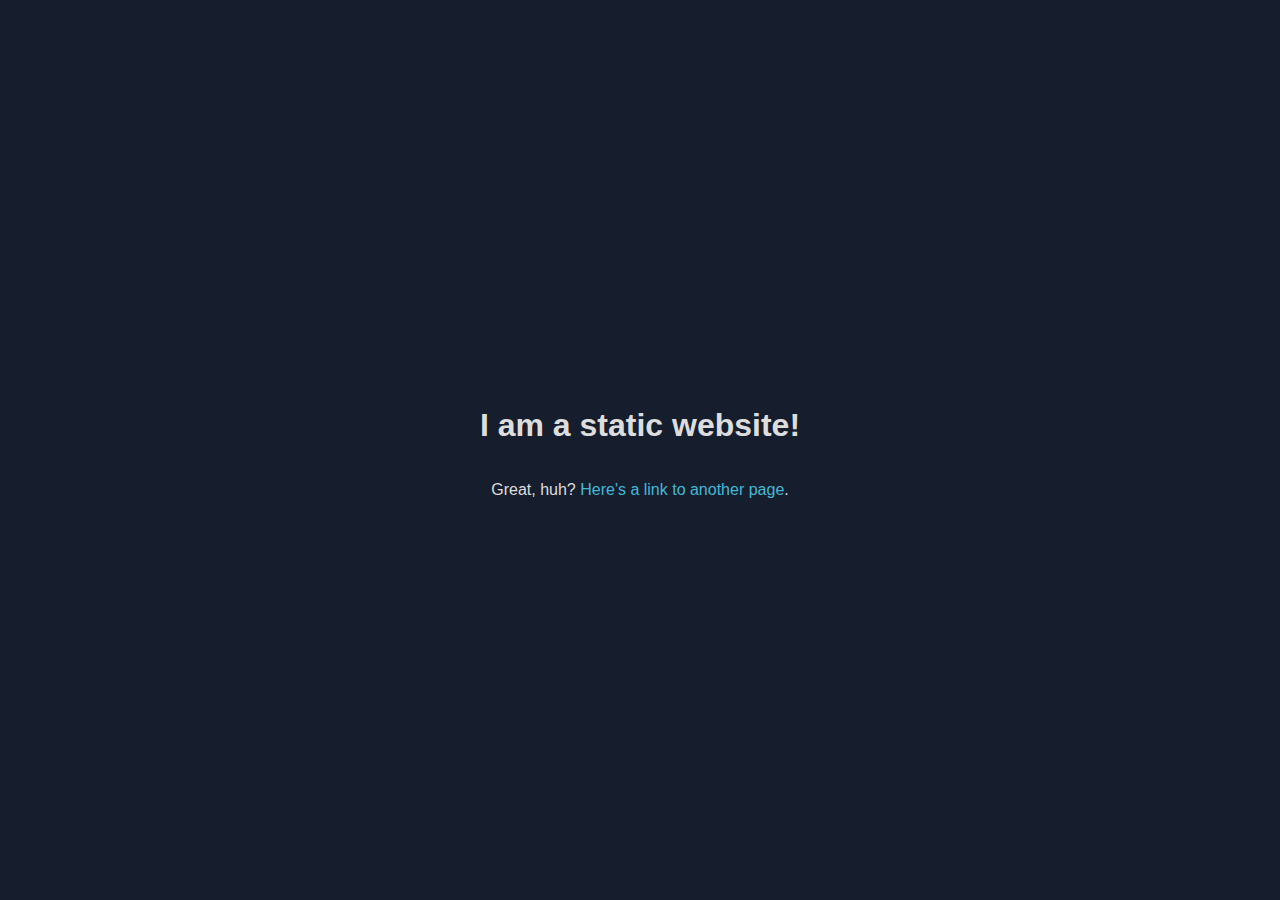
<file: www/index.html>
<!DOCTYPE html>
<html lang="en">
    <head>
        <title>I am a static website!</title>

        <meta charset="utf-8">

        <link rel="stylesheet" href="./css/style.css" />
    </head>

    <body>
        <h1>I am a static website!</h1>

        <p>Great, huh? <a href="other.html">Here's a link to another page</a>.</p>
    </body>
</html>
</file>
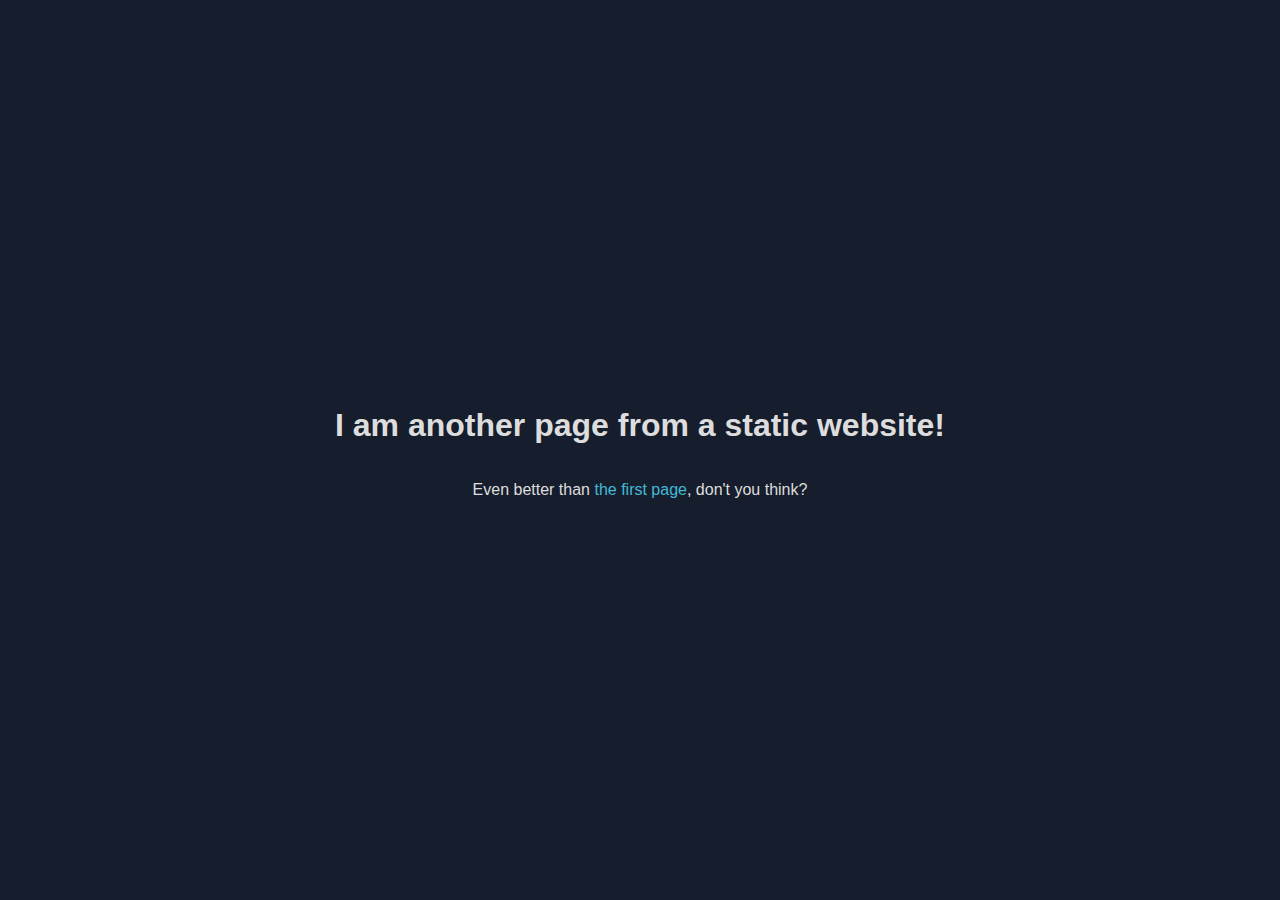
<file: www/other.html>
<!DOCTYPE html>
<html lang="en">
    <head>
        <title>I am another page from a static website!</title>

        <meta charset="utf-8">

        <link rel="stylesheet" href="./css/style.css" />
    </head>

    <body>
        <h1>I am another page from a static website!</h1>

        <p>Even better than <a href="index.html">the first page</a>, don't you think?</p>
    </body>
</html>
</file>
<file: www/css/style.css>
@font-face {
    font-family: AmazonEmber;
    src: url("https://a0.awsstatic.com/libra-css/fonts/amazon-ember/AmazonEmber_Lt.woff");
    font-weight: 400;
    font-style: normal;
    font-size: 12pt;
}

body {
    background: #161E2D;
    font-family: AmazonEmber, Helvetica Neue, Helvetica, Arial, sans-serif;
    color: #ddd;
    max-width: 75em;
    margin: 0 auto;
    display: flex;
    flex-direction: column;
    align-items: center;
    justify-content: center;
    height: 100vh;
}

h1 img {
    vertical-align: middle;
}

a {
    color: #44b9d6;
    text-decoration: none;
}

a:hover {
    text-decoration: underline;
}
</file>
